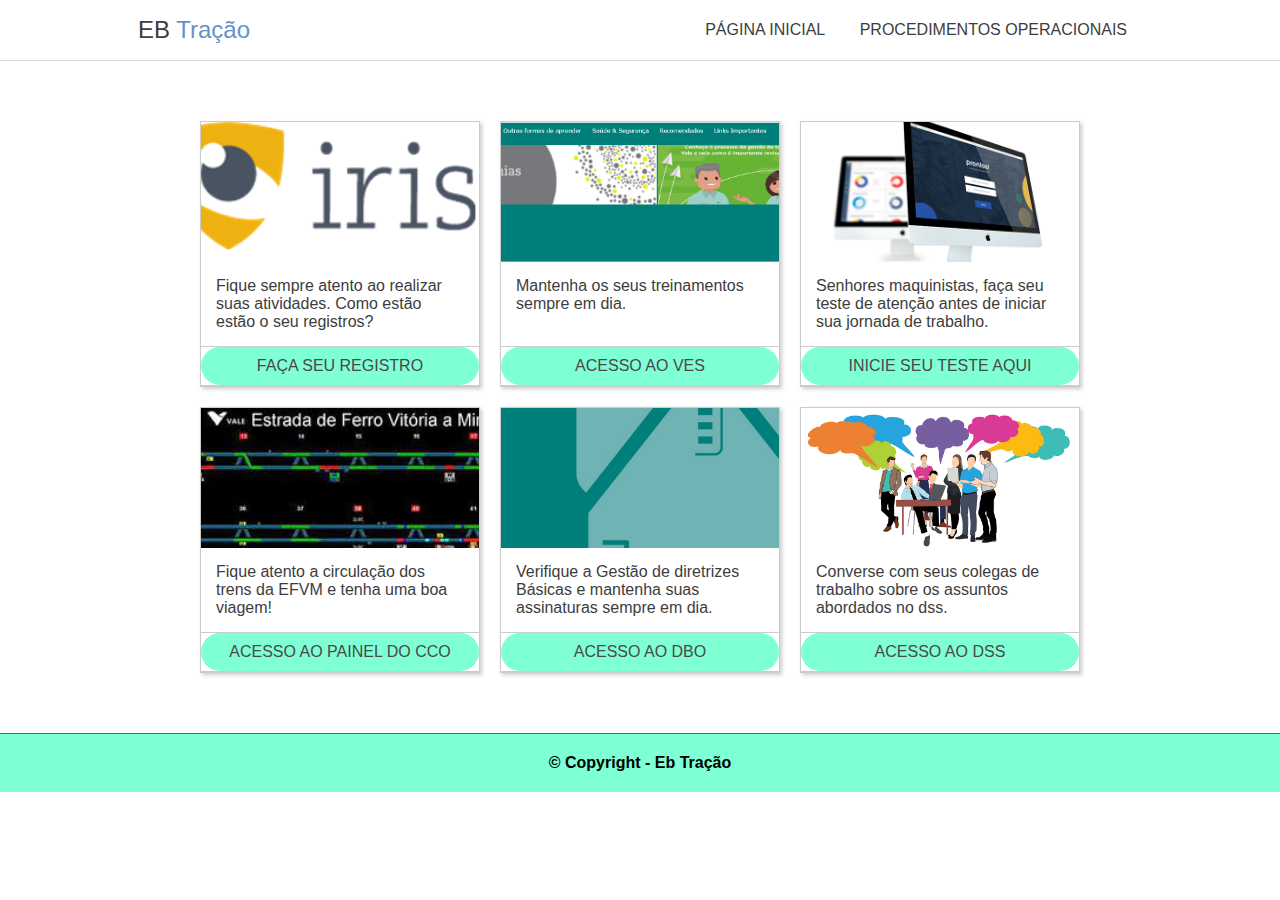
<file: index.html>
<!DOCTYPE html>
<html lang="pt-br">

<head>
	<title>EB Tração</title>
	<meta charset="UTF-8">
	<meta http-equiv="X-UA-Compatible" content="IE=edge">
	<meta name="viewport" content="width=device-width, initial-scale=1.0">
	<meta name="robots" content="noindex, nofollow">
	<link rel="stylesheet" type="text/css" href="css/style.css">
</head>

<body>
	<div class="topo">
		<div class="tamanho-maximo-container container">
			<a href="index.html" class="link-logotipo">EB <span>Tração</span></a>

			<div class="container-links-topo">
				<a class="link-topo" href="index.html">Página Inicial</a>			
				<a class="link-topo" href="faq.html">Procedimentos Operacionais</a>
			</div>
		</div>
	</div>
	<div class="wrapper">
		<div class="block">
			<div class="block-img">
				<img src="img/Iris.png" alt="IRIS">
			</div>
			<div class="block-desc">
				Fique sempre atento ao realizar suas atividades. Como estão estão o seu registros?
			</div>
			<div class="block-link">
				<a href="https://iris.valeglobal.net/login" target="_blank">Faça seu registro</a>
			</div>
		</div>

		<div class="block">
			<div class="block-img">
				<img src="img/ves.png" alt="CSS3">
			</div>
			<div class="block-desc">
				Mantenha os seus treinamentos sempre em dia.
			</div>
			<div class="block-link">
				<a href="https://performancemanager4.successfactors.com/sf/home?bplte_company=VALEPROD#Shell-home"
					target="_blank">Acesso ao Ves</a>
			</div>
		</div>

		<div class="block">
			<div class="block-img">
				<img src="img/teste-de-atencao.png" alt="teste de atenção">
			</div>
			<div class="block-desc">
				Senhores maquinistas, faça seu teste de atenção antes de iniciar sua jornada de trabalho.
			</div>
			<div class="block-link">
				<a href="https://sistemaprontos.com.br/auth/realms/vale/protocol/openid-connect/auth?client_id=teste-web&redirect_uri=https%3A%2F%2Fvale.sistemaprontos.com.br%2F&state=657a8583-52e3-43d0-9317-b7f9ce269ca3&response_mode=fragment&response_type=code&scope=openid&nonce=17ac2c43-3f11-4970-8926-dac36050e241"
					target="_blank">Inicie seu teste aqui</a>
			</div>
		</div>

		<div class="block">
			<div class="block-img">
				<img src="img/painel-do-cco.jpg" alt="Apache">
			</div>
			<div class="block-desc">
				Fique atento a circulação dos trens da EFVM e tenha uma boa viagem!
			</div>
			<div class="block-link">
				<a href="http://autovm/Sistemas/PainelCCO/PainelCCO.aspx" target="_blank">Acesso ao painel do cco</a>

			</div>
		</div>

		<div class="block">
			<div class="block-img">
				<img src="img/equipfer.jpeg" alt="Unity 3D">
			</div>
			<div class="block-desc">
				Verifique a Gestão de diretrizes Básicas e mantenha suas assinaturas sempre em dia.
			</div>
			<div class="block-link">
				<a href="http://gdb/gdb/view/login/login.faces" target="_blank">Acesso ao Dbo</a>
			</div>
		</div>

		<div class="block">
			<div class="block-img">
				<img src="img/dss.jpg">
			</div>
			<div class="block-desc">
				Converse com seus colegas de trabalho sobre os assuntos abordados no dss.
			</div>
			<div class="block-link">
				<a href="https://valeforms.valeglobal.net/public?id=NKMdO6Z%2FJwtMQxOPtTVG9A%3D%3D"
					target="_blank">Acesso ao dss</a>
			</div>
		</div>
	</div>
	</main>	
	<div class="rodape">

		<div class="rodape-copyright">
			© Copyright - Eb Tração
		</div>
	</div>
	</div>
</body>

</html>
</file>
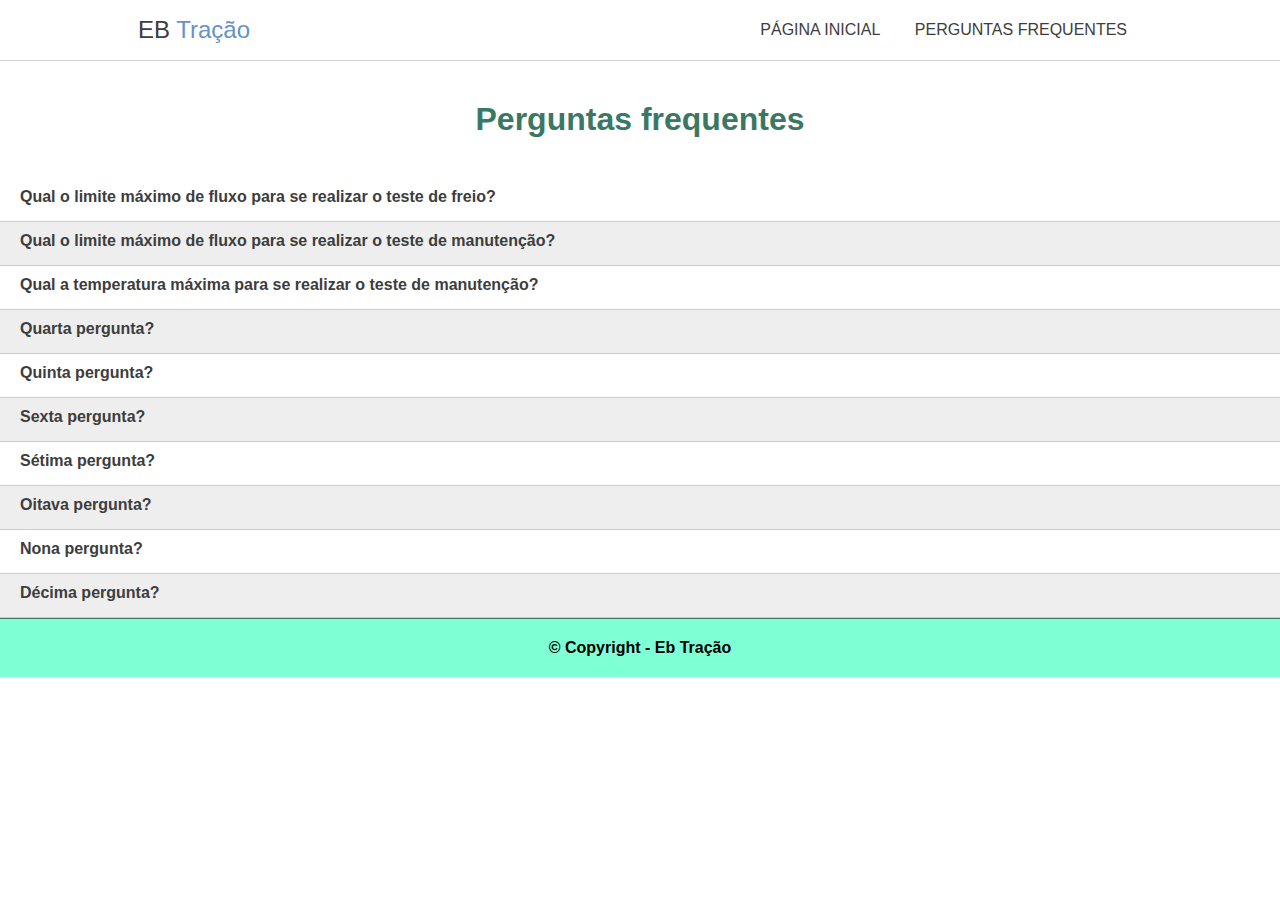
<file: faq.html>
<!DOCTYPE html>
<html lang="pt-br">

<head>
	<title>Faq</title>
	<meta charset="UTF-8">
	<meta http-equiv="X-UA-Compatible" content="IE=edge">
	<meta name="viewport" content="width=device-width">
	<meta name="robots" content="noindex, nofollow">
	<link rel="stylesheet" type="text/css" href="css/style.css">
</head>

<body>
	<div class="topo">
		<div class="tamanho-maximo-container container">
			<a href="index.html" class="link-logotipo">EB <span>Tração</span></a>

			<div class="container-links-topo">
				<a class="link-topo" href="index.html">Página Inicial</a>
				<a class="link-topo" href="faq.html">Perguntas frequentes</a>
			</div>
		</div>
	</div>

	<h1 class="titulo-faq">Perguntas frequentes</h1>
	<div class='question'>
		<input type='checkbox' id='question-1'>
		<label for='question-1'>Qual o limite máximo de fluxo para se realizar o teste de freio?</label>
		<div class='answer'>
			<p>Limite de <stonrg>850 litros (30 CFM)</stonrg> para iniciar o teste de freio.</p>
		</div>
	</div>

	<div class='question'>
		<input type='checkbox' id='question-2'>
		<label for='question-2'>Qual o limite máximo de fluxo para se realizar o teste de manutenção?</label>
		<div class='answer'>
			<p>Limite de 1650 litros (58 CFM) para iniciar o teste de manutenção</p>
		</div>
	</div>

	<div class='question'>
		<input type='checkbox' id='question-3'>
		<label for='question-3'>Qual a temperatura máxima para se realizar o teste de manutenção?</label>
		<div class='answer'>
			<p>16 Graus.</p>
		</div>
	</div>
	<div class='question'>
		<input type='checkbox' id='question-4'>
		<label for='question-4'>Quarta pergunta?</label>
		<div class='answer'>
			<p></p>
		</div>
	</div>
	<div class='question'>
		<input type='checkbox' id='question-5'>
		<label for='question-5'>Quinta pergunta?</label>
		<div class='answer'>
			Quinta resposta.
		</div>
	</div>
	<div class='question'>
		<input type='checkbox' id='question-5'>
		<label for='question-5'>Sexta pergunta?</label>
		<div class='answer'>
			Sexta resposta.
		</div>
	</div>
	<div class='question'>
		<input type='checkbox' id='question-5'>
		<label for='question-5'>Sétima pergunta?</label>
		<div class='answer'>
			Sétima resposta.
		</div>		
	</div>
	<div class='question'>
		<input type='checkbox' id='question-5'>
		<label for='question-5'>Oitava pergunta?</label>
		<div class='answer'>
			Oitava resposta.
		</div>
	</div>
	<div class='question'>
		<input type='checkbox' id='question-5'>
		<label for='question-5'>Nona pergunta?</label>
		<div class='answer'>
			Nona resposta.
		</div>
	</div>
	<div class='question'>
		<input type='checkbox' id='question-5'>
		<label for='question-5'>Décima pergunta?</label>
		<div class='answer'>
			Décima resposta.
		</div>
	</div>
	<div class="rodape">

		<div class="rodape-copyright">
			© Copyright - Eb Tração
		</div>
	</div>
	</div>
</body>

</html>
</file>
<file: css/style.css>
* {
    box-sizing: border-box;
}

body {
    margin: 0;
    padding: 0;
    color: #3d3d3d;
    font-family: 'Source Sans Pro', sans-serif;
    background-color: #fff;
}

.container {
    max-width: 1024px;
}

.topo {
    width: 100%;
    background-color: #fff;
    border-bottom: 1px solid #d5d5d5;
}

.topo a:hover {
    color: green;
    text-decoration: underline;
}

.topo .container {
    display: flex;
    align-items: center;
    justify-content: space-between;
    width: 100%;
    height: 60px;
    padding: 0 10px;
    margin: 0 auto;
}

.tamanho-maximo-container {
    max-width: 1024px;
    margin: 0 auto;
}

.link-logotipo {
    margin: 0 40px 0 0;
    font-size: 24px;
    text-decoration: none;
    color: #3d3d3d;
}

.link-logotipo span {
    color: #6592c9;
}

.link-logotipo {
    margin: 0 40px 0 0;
    font-size: 24px;
    text-decoration: none;
    color: #3d3d3d;
}

.link-topo, .link-topo-procedimentos {
    text-transform: uppercase;
    line-height: 18px;
    text-decoration: none;
    padding: 0px 15px 10px 15px;
    color: #3d3d3d;
}

.wrapper {
    display: flex;
    flex-wrap: wrap;
    max-width: 900px;
    width: 100%;
    margin: 50px auto;
}

.block {
    width: calc(100%/3 - 20px);
    margin: 10px;
    border: 1px solid #ccc;
    box-shadow: 2px 2px 4px 0px rgba(0, 0, 0, 0.2);
    display: flex;
    flex-direction: column;
}

.block-img {
    height: calc(((100vw - (100vw - 900px))/3 - 20px) /2);
}

.block-img img {
    width: 100%;
    height: 100%;
    object-fit: cover;
}

.block-desc {
    padding: 15px;
    flex-grow: 1;
}

.block-link {
    border-top: 1px solid #ccc;
    border-bottom: 1px solid #ccc;
}

.block-link a {
    color: #494949;
    display: block;
    font-size: 16px;
    text-align: center;
    text-decoration: none;
    text-transform: uppercase;
    padding: 10px 0;
    border-radius: 20px;
    transition: 0.1s ease;
    background-color: aquamarine;
}

#container-tabela {
    overflow: auto;
}

table {
    text-align: center;
    margin: 0 auto 30px;
}

caption {
    width: 100%;
    text-align: center;
    font-weight: bold;
    font-size: 25px;
}

.block-link a:hover {
    background-color: #ccc;
    color: #fff;
}

#procedimentos {
    width: 100%;
    text-align: center;
    font-weight: bold;
    font-size: 25px;
    margin: 20px 0;
    padding: 20px 0;
}

.procedimetos-pdf {
    text-align: center;
    margin-bottom: 30px;
}


.titulo-faq {
    text-align: center;
    color: #3b7863;
    font-family: Arial, Helvetica, sans-serif;
    margin: 40px 0px;
}

.titulo-formulario {
    text-align: center;
    color: #3b7863;
    font-family: Arial, Helvetica, sans-serif;
    margin: 40px 0px;
}

.formulario p {
    margin: 20px 0 0 0;
    line-height: 30px;
    font-family: sans-serif;
}

.question {
    border-bottom: 1px solid #ccc;
    padding: 10px 20px;
}

.question:nth-of-type(2n+1) {
    background-color: #eee;
}

.question input,
.question .answer {
    display: none
}

.question label {
    display: inline-block;
    font-weight: bold;
    margin-bottom: 5px;
    width: 100%
}

.question label:hover {
    color: green;
    cursor: help;

}

.question input:checked~.answer {
    display: block
}

/*Caixa de sugestões*/

.formulario {
    display: flex;
    flex-direction: column;
    width: 100%;
    max-width: 430px;
    margin: 30px auto;
    height: 100%;
}

form {
    display: flex;
    flex-direction: column;
    width: 100%;
}

textarea {
    height: 120px;
    margin: 30px 0 25px 0;
    padding: 10px;
    font-size: 18px;
}

button {
    background: #6592c9;
    border: none;
    height: 32px;
    font-family: sans-serif;
    font-size: 16px;
    color: #fff;
    cursor: pointer;
}

.rodape-copyright {
    text-align: center;
    padding: 20px;
    border-top: 1px solid #3b7863;
    color: black;
    font-weight: 600;
    width: 100%;
}

.rodape {
    background-color: aquamarine;
    color: #fff;
}

@media (max-width: 768px) {
    .block {
        width: calc(100%/2 - 20px);
    }

    .block-img {
        height: calc((100vw /2 - 20px) /2);
    }
}


@media (max-width: 425px) {

    .block {
        width: calc(100% - 20px);
    }

    .block-img {
        height: calc((100vw - 20px) /2);
    }

    .container-procedimentos {
        display: none;
    }

    .link-topo-procedimentos {
        display: none;
    }

    .container-links-topo {
        display: flex;
        padding-top: 13px;
        font-size: 14px;
        justify-content: center;
        align-items: center;
        font-weight: bold;
        text-decoration: underline;
    }

}


@media (max-width: 320px) {

    .block {
        width: calc(100%);
        margin: 10px 0;
    }

    .block-img {
        height: calc(100vw /2);
    }   

    .container-procedimentos {
        display: none;
    }

    .link-topo-procedimentos {
        display: none;
    }

    .container-links-topo {
        display: flex;
        padding-top: 13px;
        font-size: 14px;
        justify-content: center;
        align-items: center;
        font-weight: bold;
        text-decoration: underline;
    }
}
</file>
